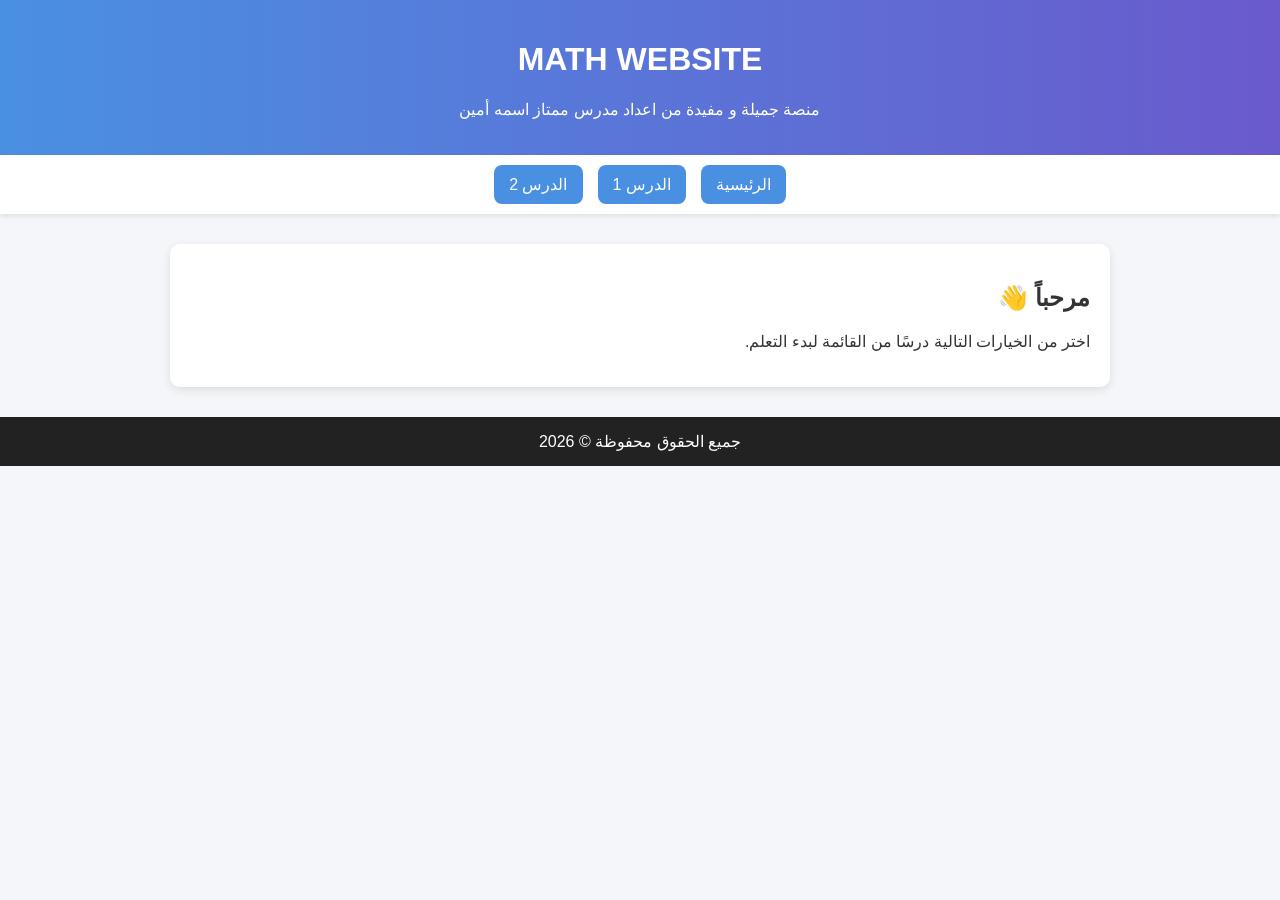
<file: index.html>
<!DOCTYPE html>
<html lang="ar" dir="rtl">
<head>
    <meta charset="UTF-8">
    <title>MATH WEBSITE</title>
    <link rel="stylesheet" href="style.css">
</head>

<body>

<header>
    <h1>MATH WEBSITE</h1>
    <p>منصة جميلة و مفيدة من اعداد مدرس ممتاز اسمه أمين</p>
</header>

<nav>
    <a href="index.html">الرئيسية</a>
    <a href="lesson1.html">الدرس 1</a>
    <a href="lesson2.html">الدرس 2</a>
</nav>

<div class="container">
    <h2>مرحباً 👋</h2>
    <p>اختر من الخيارات التالية درسًا من القائمة لبدء التعلم.</p>
</div>

<footer>
    جميع الحقوق محفوظة © 2026
</footer>

</body>
</html>
</file>
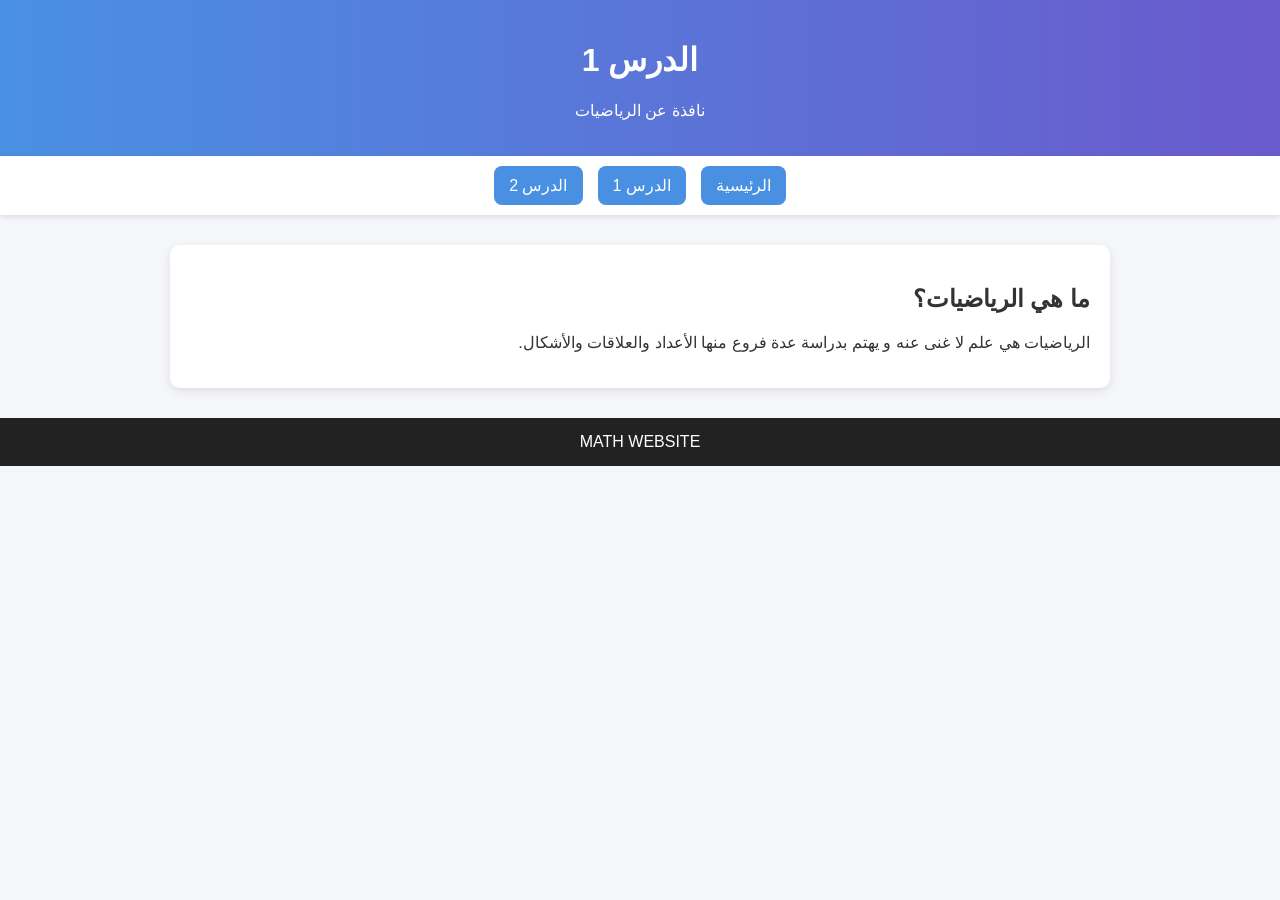
<file: lesson1.html>
<!DOCTYPE html>
<html lang="ar" dir="rtl">
<head>
    <meta charset="UTF-8">
    <title>الدرس 1</title>
    <link rel="stylesheet" href="style.css">
</head>

<body>

<header>
    <h1>الدرس 1</h1>
    <p>نافذة عن  الرياضيات</p>
</header>

<nav>
    <a href="index.html">الرئيسية</a>
    <a href="lesson1.html">الدرس 1</a>
    <a href="lesson2.html">الدرس 2</a>
</nav>

<div class="container">
    <h2>ما هي الرياضيات؟</h2>
    <p>
        الرياضيات هي علم لا غنى عنه و يهتم بدراسة عدة فروع منها الأعداد والعلاقات والأشكال.
    </p>
</div>

<footer>
    MATH WEBSITE
</footer>

</body>
</html>
</file>
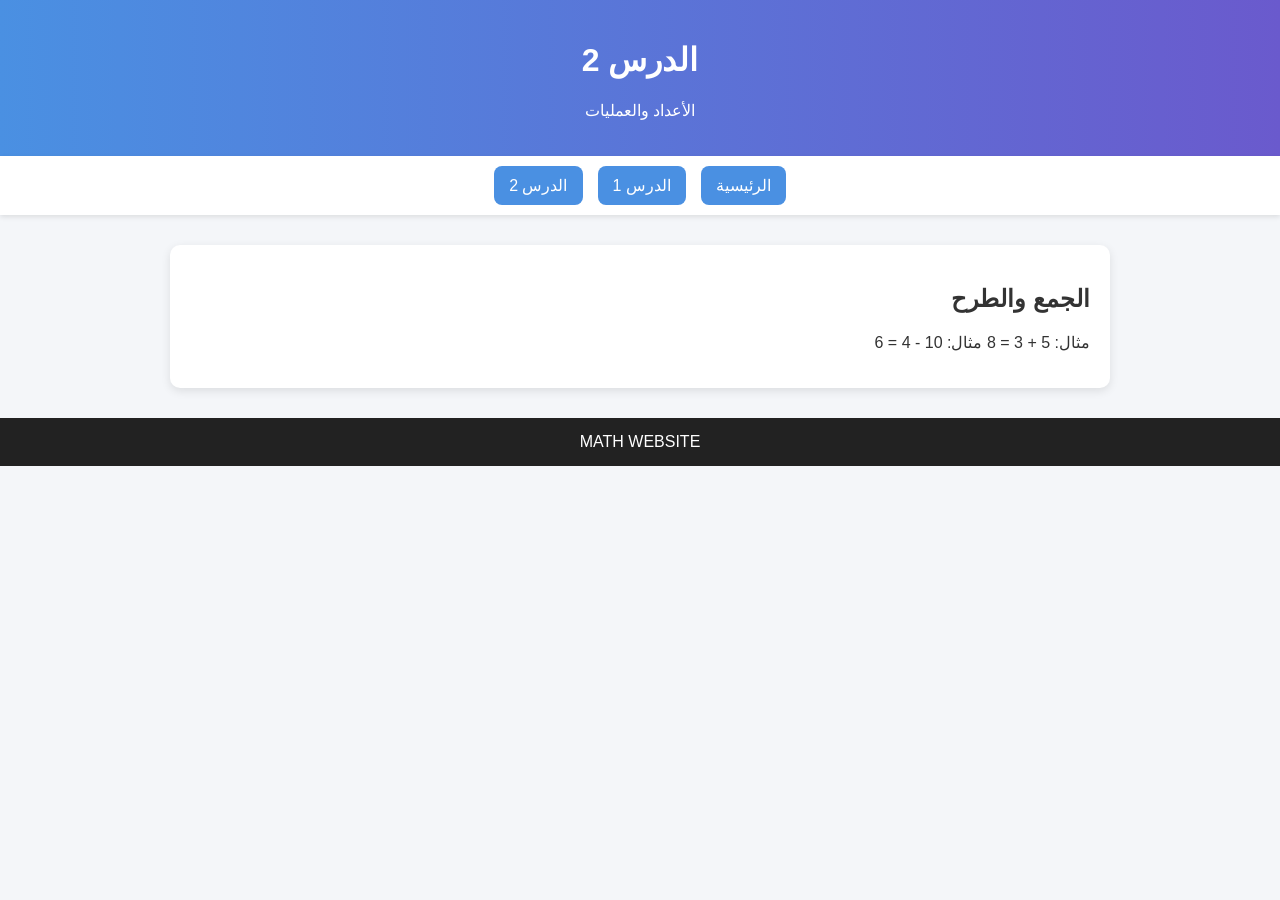
<file: lesson2.html>
<!DOCTYPE html>
<html lang="ar" dir="rtl">
<head>
    <meta charset="UTF-8">
    <title>الدرس 2</title>
    <link rel="stylesheet" href="style.css">
</head>

<body>

<header>
    <h1>الدرس 2</h1>
    <p>الأعداد والعمليات</p>
</header>

<nav>
    <a href="index.html">الرئيسية</a>
    <a href="lesson1.html">الدرس 1</a>
    <a href="lesson2.html">الدرس 2</a>
</nav>

<div class="container">
    <h2>الجمع والطرح</h2>
    <p>
        مثال: 5 + 3 = 8  
        مثال: 10 - 4 = 6
    </p>
</div>

<footer>
    MATH WEBSITE
</footer>

</body>
</html>
</file>
<file: style.css>
body{
    margin:0;
    font-family: Arial, sans-serif;
    background: #f4f6f9;
    color:#333;
}

header{
    background: linear-gradient(90deg,#4a90e2,#6a5acd);
    color:white;
    padding:20px;
    text-align:center;
}

nav{
    display:flex;
    justify-content:center;
    gap:15px;
    background:#fff;
    padding:10px;
    box-shadow:0 2px 5px rgba(0,0,0,0.1);
}

nav a{
    text-decoration:none;
    padding:10px 15px;
    background:#4a90e2;
    color:white;
    border-radius:8px;
}

nav a:hover{
    background:#333;
}

.container{
    max-width:900px;
    margin:30px auto;
    background:white;
    padding:20px;
    border-radius:10px;
    box-shadow:0 3px 10px rgba(0,0,0,0.1);
}

footer{
    text-align:center;
    padding:15px;
    margin-top:30px;
    background:#222;
    color:white;
}
</file>
